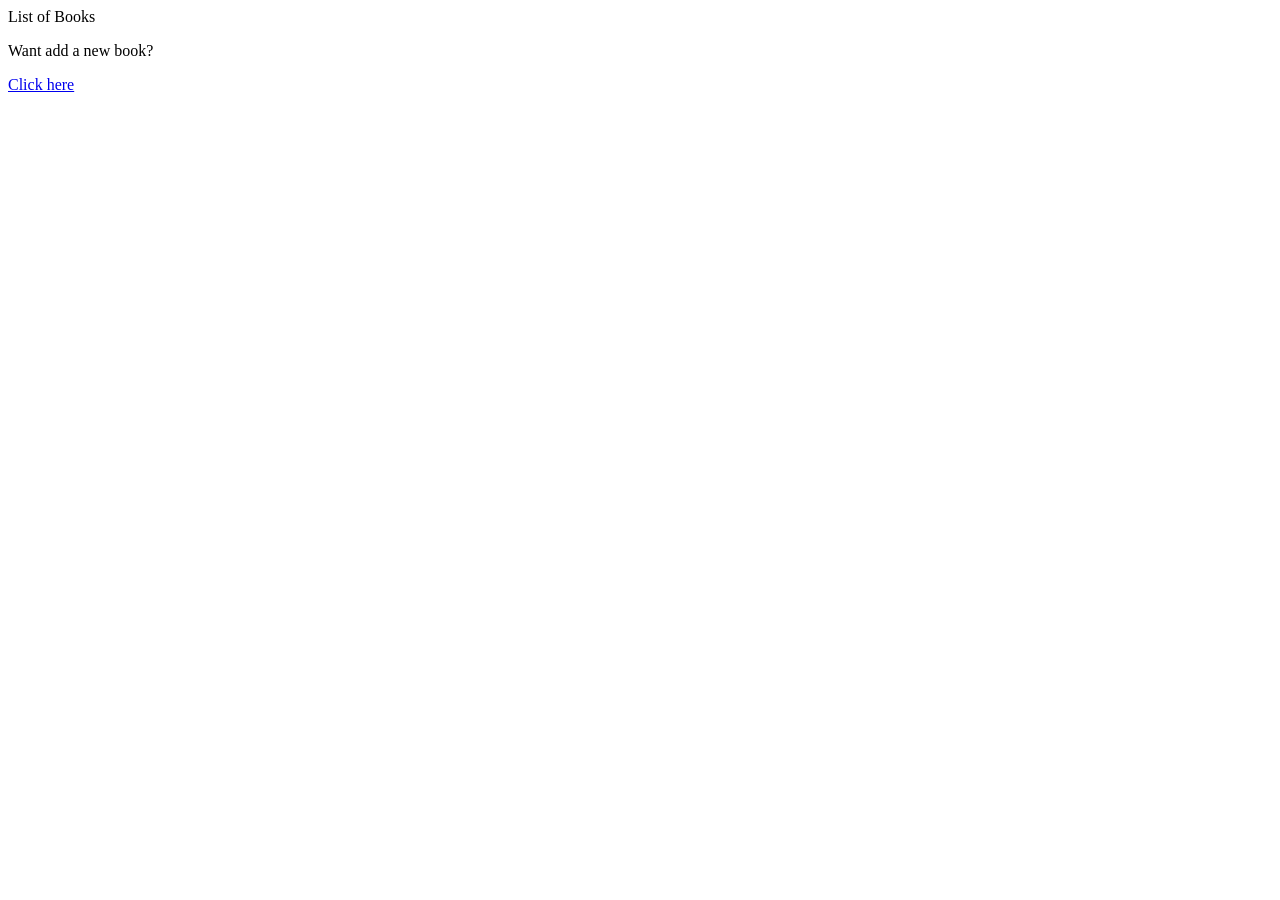
<file: bookstore/createh.html>
<!DOCTYPE html>
<html>
<head>
	<meta charset="utf-8">
	<meta name="viewport" content="width=device-width, initial-scale=1">
	<title>Display All Books</title>
</head>
<body>
	<header>List of Books</header>
	<p>Want add a new book?</p>
	<a href="create.php">Click here</a>
</body>
</html>


<?php 

incude('database_connect');

// initiate a new var to get data form the table of database where * means all
$getdatafromtable = mysqli_query("SELECT * FROM books");

 ?>
</file>
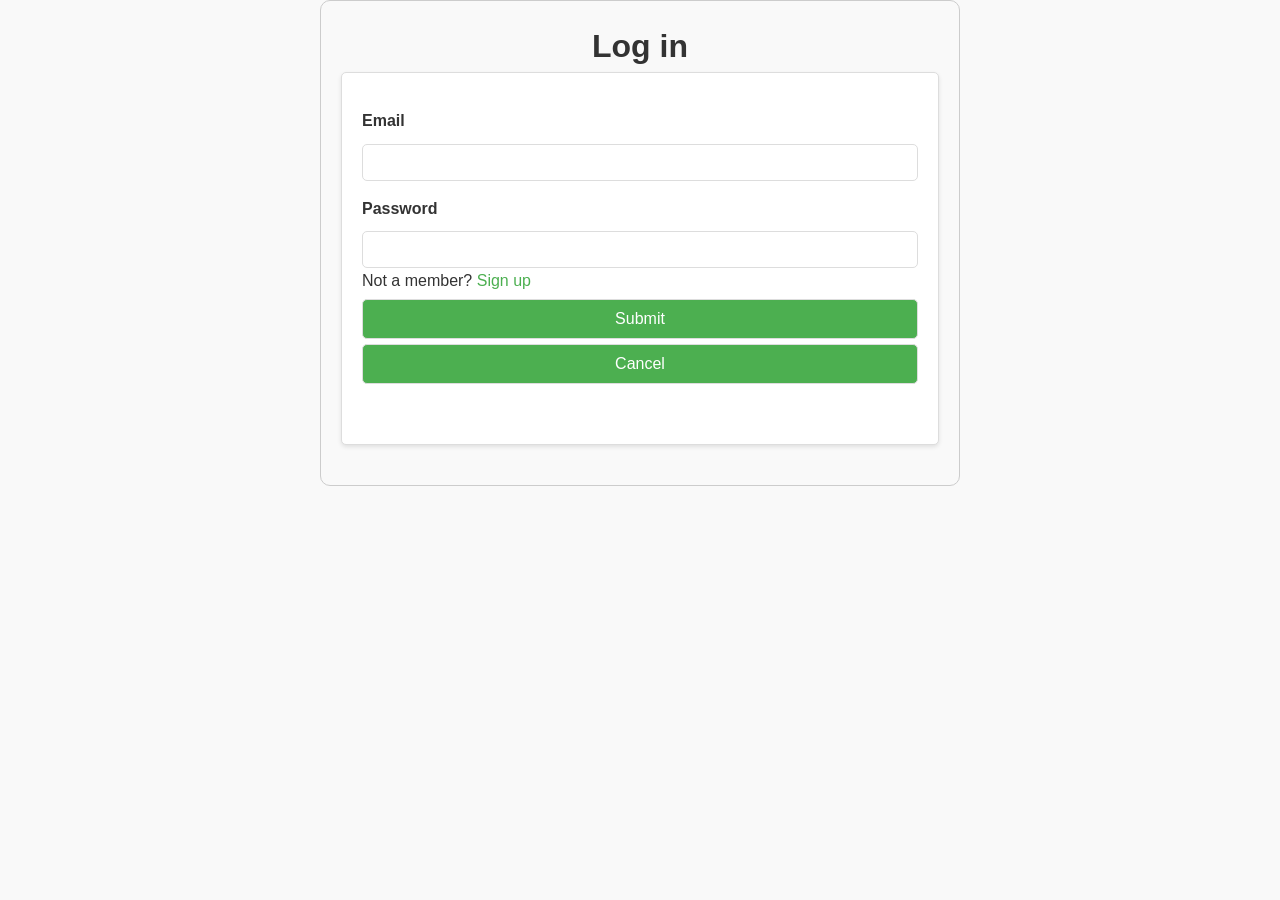
<file: bookstore/login.html>
<!DOCTYPE html>
<html>
<head>
	<meta charset="utf-8">
	<meta name="viewport" content="width=device-width, initial-scale=1">
	<link rel="stylesheet" type="text/css" href="style3.css">
	<title>Login Form</title>
</head>
<body>
	<div class="form-container">
		<h1 align="center">Log in</h1>
	<form action="" method="post">
		<table align="center" cellpadding="10">
			<div class="form-group">
				<tr>
			<label for="email">Email </label>
            <input type="email" id="email" name="email" required>
		</tr>
			</div>

			<div class="form-group">
				<tr>
			<label for="pw">Password</label>
            <input type="password" id="pw" name="password" required>
		</tr>
			</div>

			<p>Not a member? <a href="sign-up3.html">Sign up</a></p>

			<div class="form-group">
        	<button type="submit" id="submit-btn" >Submit</button>
				<button type="reset" id="submit-btn">Cancel</button>
        </div>

		</table>
		
	</form>

	</div>
	
</body>
</html>
</file>
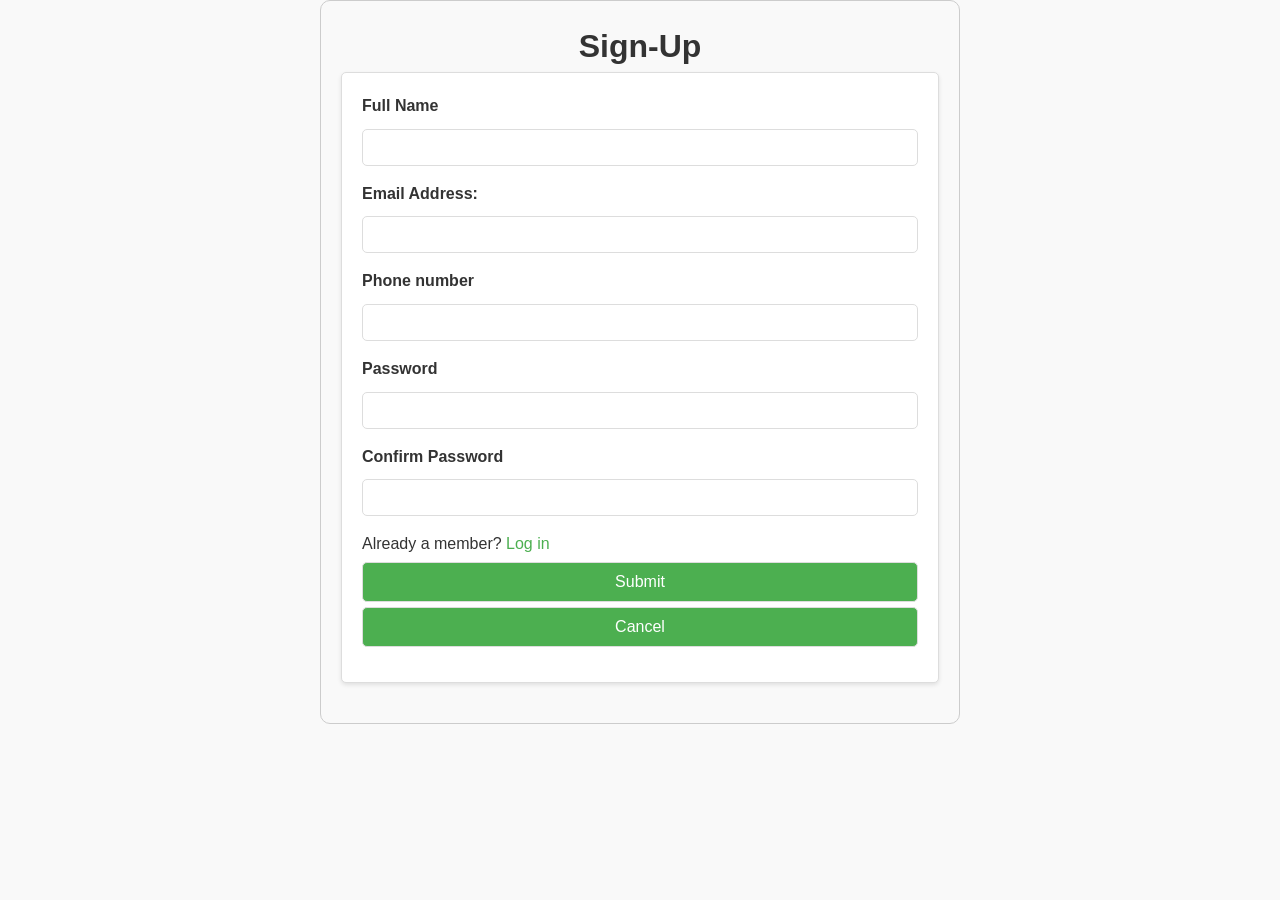
<file: bookstore/sign-up3.html>
<!DOCTYPE html>
<html>
<head>
	<meta charset="utf-8">
	<meta name="viewport" content="width=device-width, initial-scale=1">
	<link rel="stylesheet" type="text/css" href="style3.css">
	<title>Sign_up Form</title>
</head>
<body>
	<div class="form-container">
		<h1 align="center">Sign-Up</h1>
	<form action="data_save.php" method="post">
			<div class="form-group">
            <label for="full-name">Full Name</label>
            <input type="text" id="full-name" name="name" required minlength="3" maxlength="50">
        </div>

		<div class="form-group">
            <label for="email">Email Address:</label>
            <input type="email" id="email" name="email" required>
        </div>

		<div class="form-group">
            <label for="phone">Phone number</label>
            <input type="text" id="phone" name="phone" required maxlength="11">
        </div>
		<div class="form-group">
            <label for="pw">Password</label>
            <input type="password" id="pw" name="password" required>
        </div>

		<div class="form-group">
            <label for="confirm-pw">Confirm Password</label>
            <input type="confirm-password" id="confirm-pw" name="confirm-password" required>
        </div>

        <p>Already a member? <a href="login.html">Log in</a></p>

        <div class="form-group">
        	<button type="submit" id="submit-btn" >Submit</button>
				<button type="reset" id="submit-btn">Cancel</button>
        </div>
				
	</form>
	</div>
	
</body>
</html>
</file>
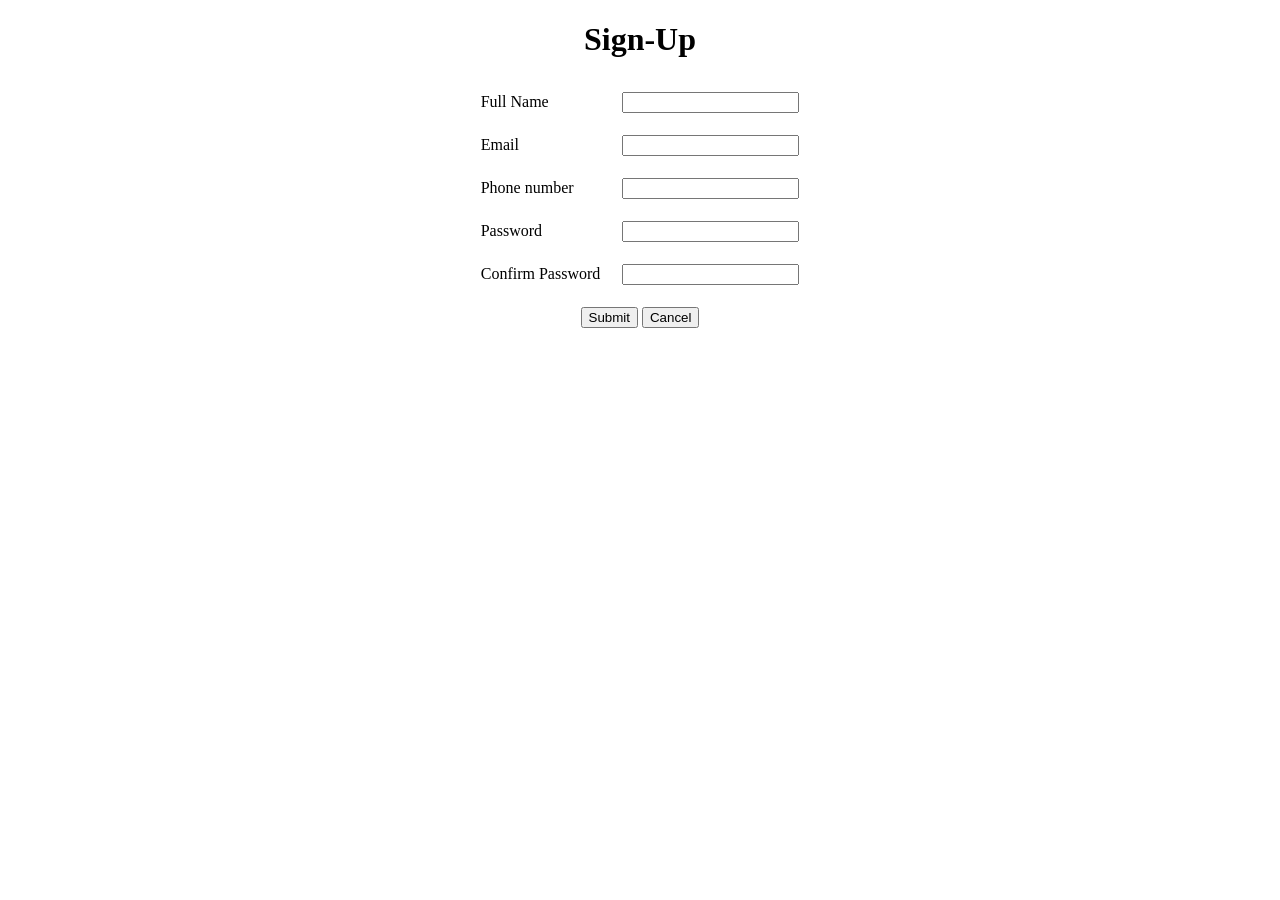
<file: bookstore/sign_up.html>
<!DOCTYPE html>
<html>
<head>
	<meta charset="utf-8">
	<meta name="viewport" content="width=device-width, initial-scale=1">
	<title>Sign_up Form</title>
</head>
<body>
	<h1 align="center">Sign-Up</h1>
	<form action="" method="post">
		<table align="center" cellpadding="10">
			<tr>
			<td id="full-name">Full Name</td>
				<td>
					<input type="text" name="full-name" required>
				</td>
		</tr>

		<tr>
			<td id="email">Email</td>
				<td>
					<input type="email" name="email" required>
				</td>
		</tr>

		<tr>
			<td id="phone">Phone number</td>
				<td>
					<input type="text" name="phone" maxlength="12" required>
				</td>
		</tr>

		<tr>
			<td id="password">Password</td>
				<td>
					<input type="password" name="password" required>
				</td>
		</tr>

		<tr>
			<td id="confirm-pw">Confirm Password</td>
				<td>
					<input type="confirm-password" name="confirm-pw" required>
				</td>
		</tr>

		<tr>
			<td colspan="2" align="center">
				<button type="submit" id="submit-btn" >Submit</button>
				<button type="reset" id="submit-btn">Cancel</button>
			</td>
		</tr>

		</table>
		
	</form>
</body>
</html>
</file>
<file: bookstore/style3.css>
/* General Reset */
* {
    margin: 0;
    padding: 0;
    box-sizing: border-box;
    font-family: Arial, sans-serif;
}

body {
    line-height: 1.6;
    color: #333;
    background-color: #f9f9f9;
    margin: 0;
    padding: 0;
}
.form-container {
    width: 50%;
    margin: 0 auto;
    padding: 20px;
    border: 1px solid #ccc;
    border-radius: 10px;
    background-color: #f9f9f9;
}



.container {
    width: 90%;
    max-width: 1200px;
    margin: 0 auto;
    padding: 20px;
}

header {
    background: #4CAF50;
    color: #fff;
    padding: 20px;
    text-align: center;
    margin-bottom: 20px;
}

header a {
    color: #fff;
    text-decoration: none;
    font-size: 16px;
}

table {
    width: 100%;
    border-collapse: collapse;
    margin: 20px 0;
}

table th, table td {
    border: 1px solid #ddd;
    padding: 10px;
    text-align: left;
}

table th {
    background-color: #f4f4f4;
}

a {
    color: #4CAF50;
    text-decoration: none;
}

a:hover {
    text-decoration: underline;
}

button {
    background: #4CAF50;
    color: white;
    border: none;
    padding: 10px 20px;
    cursor: pointer;
    border-radius: 5px;
}

button:hover {
    background: #45a049;
}

/* Forms */
form {
    background: #fff;
    padding: 20px;
    border: 1px solid #ddd;
    border-radius: 5px;
    box-shadow: 0 2px 4px rgba(0, 0, 0, 0.1);
    margin-bottom: 20px;
}

form .form-group {
    margin-bottom: 15px;
}

form label {
    display: block;
    margin-bottom: 5px;
    font-weight: bold;
}

form input, form select, form button {
    width: 100%;
    padding: 10px;
    margin-top: 5px;
    border: 1px solid #ddd;
    border-radius: 5px;
}

form input:focus, form select:focus {
    outline: none;
    border-color: #4CAF50;
}

/* Navigation */
nav {
    background: #333;
    color: #fff;
    padding: 10px 0;
}

.nav__container {
    display: flex;
    justify-content: space-between;
    align-items: center;
    flex-wrap: wrap;
}

.nav__logo {
    font-size: 24px;
    font-weight: bold;
    margin-left: 20px;
}

.nav__items {
    list-style: none;
    display: flex;
}

.nav__items li {
    margin-right: 15px;
}

.nav__items a {
    color: white;
    text-decoration: none;
}

.nav__items a:hover {
    text-decoration: underline;
}

/* Profile */
.nav__profile img {
    width: 30px;
    height: 30px;
    border-radius: 50%;
}

.nav__profile ul {
    position: absolute;
    display: none;
    list-style: none;
    background: #fff;
    border: 1px solid #ddd;
    margin-top: 10px;
    padding: 10px;
    border-radius: 5px;
    box-shadow: 0 2px 4px rgba(0, 0, 0, 0.1);
}

.nav__profile:hover ul {
    display: block;
}

/* Buttons */
button {
    cursor: pointer;
    font-size: 16px;
}

/* Responsive Design */
@media (max-width: 768px) {
    .nav__container {
        flex-direction: column;
        align-items: flex-start;
    }

    .nav__items {
        flex-direction: column;
        margin-top: 10px;
    }

    .nav__items li {
        margin-bottom: 10px;
    }
}
</file>
